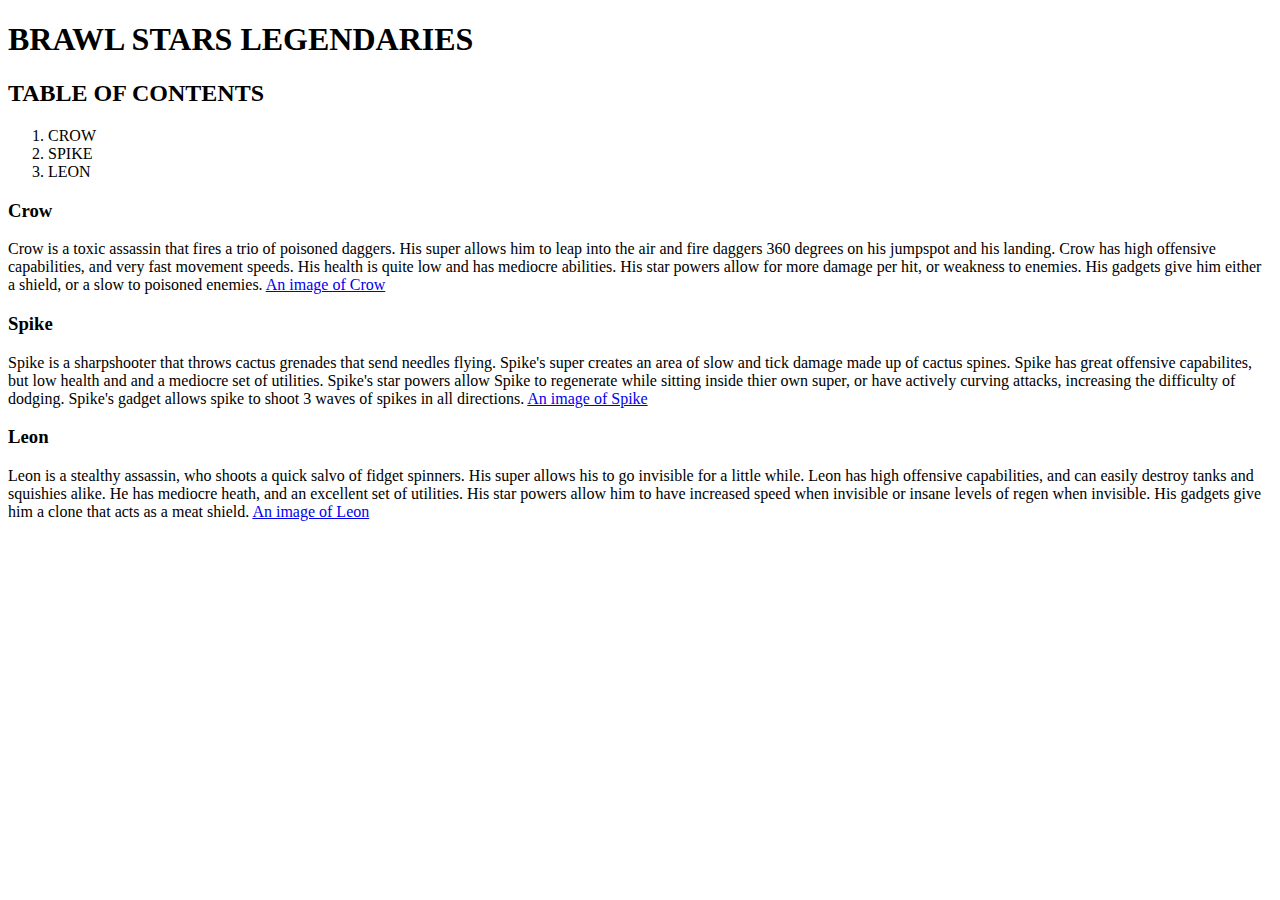
<file: index.html>
<!DOCTYPE html>
<html>
  <body>
  <head><title> OG THREE LEGENDARIES </title>
  </head>
  <h1> BRAWL STARS LEGENDARIES </h1>
  <h2> TABLE OF CONTENTS </h2>
  <ol>
    <li>CROW</li>
    <li>SPIKE</li>
    <li>LEON</li>
  </ol>
  <h3> Crow </h3>
  <p>
    Crow is a toxic assassin that fires a trio of poisoned daggers. His super allows him to leap into the air and fire daggers 360 degrees on his jumpspot and his landing. Crow has high offensive capabilities, and very fast movement speeds. His health is quite low and has mediocre abilities. His star powers allow for more damage per hit, or weakness to enemies. His gadgets give him either a shield, or a slow to poisoned enemies. 
    <a href="https://www.dlf.pt/ddetail/TmmwwR_crow-brawl-stars-png-transparent-png/">An image of Crow</a>
    </p>
    <h3> Spike </h3>
  <p>
    Spike is a sharpshooter that throws cactus grenades that send needles flying. Spike's super creates an area of slow and tick damage made up of cactus spines. Spike has great offensive capabilites, but low health and and a mediocre set of utilities. Spike's star powers allow Spike to regenerate while sitting inside thier own super, or have actively curving attacks, increasing the difficulty of dodging. Spike's gadget allows spike to shoot 3 waves of spikes in all directions. 
    <a href="https://www.pngaaa.com/detail/1327240">An image of Spike</a>
    </p>
    <h3> Leon </h3>
    <p>
      Leon is a stealthy assassin, who shoots a quick salvo of fidget spinners. His super allows his to go invisible for a little while. Leon has high offensive capabilities, and can easily destroy tanks and squishies alike. He has mediocre heath, and an excellent set of utilities. His star powers allow him to have increased speed when invisible or insane levels of regen when invisible. His gadgets give him a clone that acts as a meat shield. 
    <a href="https://www.kindpng.com/imgv/iTTbmxx_transparent-leon-png-leon-din-brawl-stars-png/">An image of Leon</a>
    </p>
  </body>
</html>
</file>
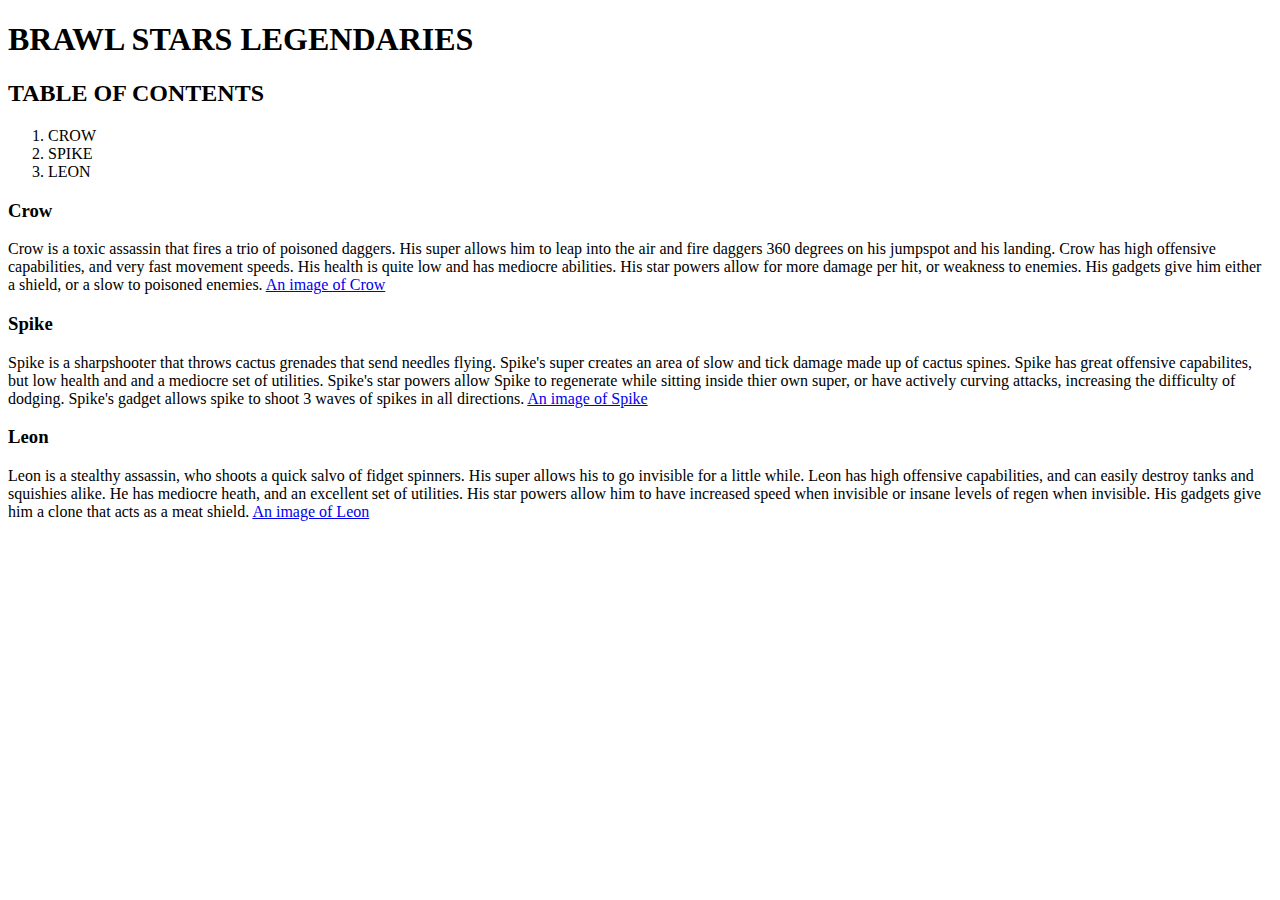
<file: plain.html>
<!DOCTYPE html>
<html>
  <body>
  <head><title> OG THREE LEGENDARIES </title>
  </head>
  <h1> BRAWL STARS LEGENDARIES </h1>
  <h2> TABLE OF CONTENTS </h2>
  <ol>
    <li>CROW</li>
    <li>SPIKE</li>
    <li>LEON</li>
  </ol>
  <h3> Crow </h3>
  <p>
    Crow is a toxic assassin that fires a trio of poisoned daggers. His super allows him to leap into the air and fire daggers 360 degrees on his jumpspot and his landing. Crow has high offensive capabilities, and very fast movement speeds. His health is quite low and has mediocre abilities. His star powers allow for more damage per hit, or weakness to enemies. His gadgets give him either a shield, or a slow to poisoned enemies. 
    <a href="https://www.dlf.pt/ddetail/TmmwwR_crow-brawl-stars-png-transparent-png/">An image of Crow</a>
    </p>
    <h3> Spike </h3>
  <p>
    Spike is a sharpshooter that throws cactus grenades that send needles flying. Spike's super creates an area of slow and tick damage made up of cactus spines. Spike has great offensive capabilites, but low health and and a mediocre set of utilities. Spike's star powers allow Spike to regenerate while sitting inside thier own super, or have actively curving attacks, increasing the difficulty of dodging. Spike's gadget allows spike to shoot 3 waves of spikes in all directions. 
    <a href="https://www.pngaaa.com/detail/1327240">An image of Spike</a>
    </p>
    <h3> Leon </h3>
    <p>
      Leon is a stealthy assassin, who shoots a quick salvo of fidget spinners. His super allows his to go invisible for a little while. Leon has high offensive capabilities, and can easily destroy tanks and squishies alike. He has mediocre heath, and an excellent set of utilities. His star powers allow him to have increased speed when invisible or insane levels of regen when invisible. His gadgets give him a clone that acts as a meat shield. 
    <a href="https://www.kindpng.com/imgv/iTTbmxx_transparent-leon-png-leon-din-brawl-stars-png/">An image of Leon</a>
    </p>
    <a href="https://josephbahk05.github.io/web/styled.html"></a>
  </body>
</html>
</file>
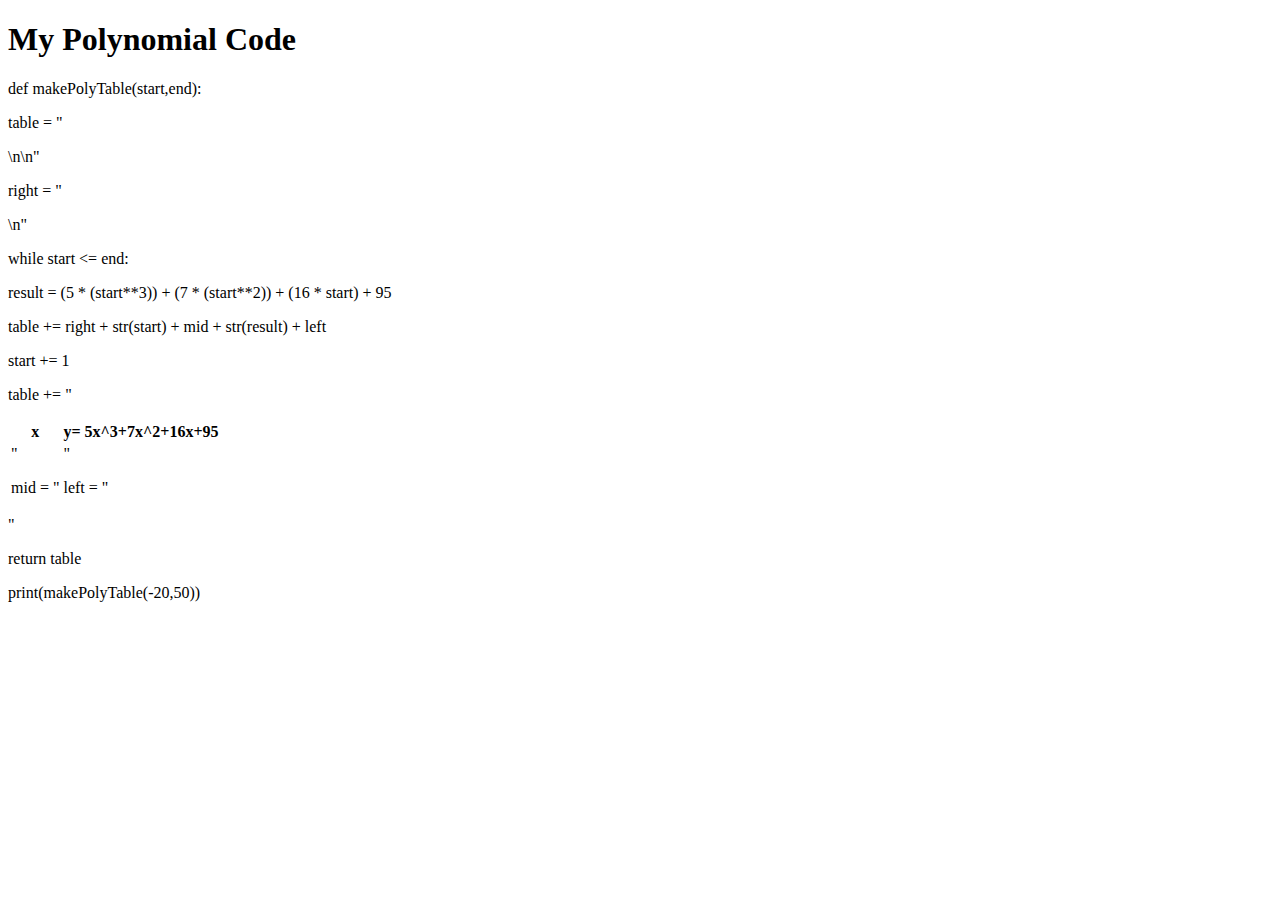
<file: polycode.html>
<!DOCTYPE html>
<html>
  <head>
    <title>
      makePolyTable
    </title>
  </head>
  <body>
    <h1>
      My Polynomial Code
    </h1>
    <p>  
      def makePolyTable(start,end):  
    </p>
    <p>
        table = "<table>\n<tr><th>x</th><th>y= 5x^3+7x^2+16x+95</th></tr>\n"
    </p>
    <p>
        right = "<tr><td>"
    </p>
    <p>
        mid = "</td><td>"
    </p>
    <p>    
        left = "</td></tr>\n"
    </p>
    <p>
        while start <= end:
    </p>
          result = (5 * (start**3)) + (7 * (start**2)) + (16 * start) + 95
    <p>
          table += right + str(start) + mid + str(result) + left
    </p>
    <p>
          start += 1
    </p>
    <p>
        table += "</table>"
    </p>
    <p>
        return table
    </p>
    <p>
      print(makePolyTable(-20,50))
    </p>
  </body>
</html>
</file>
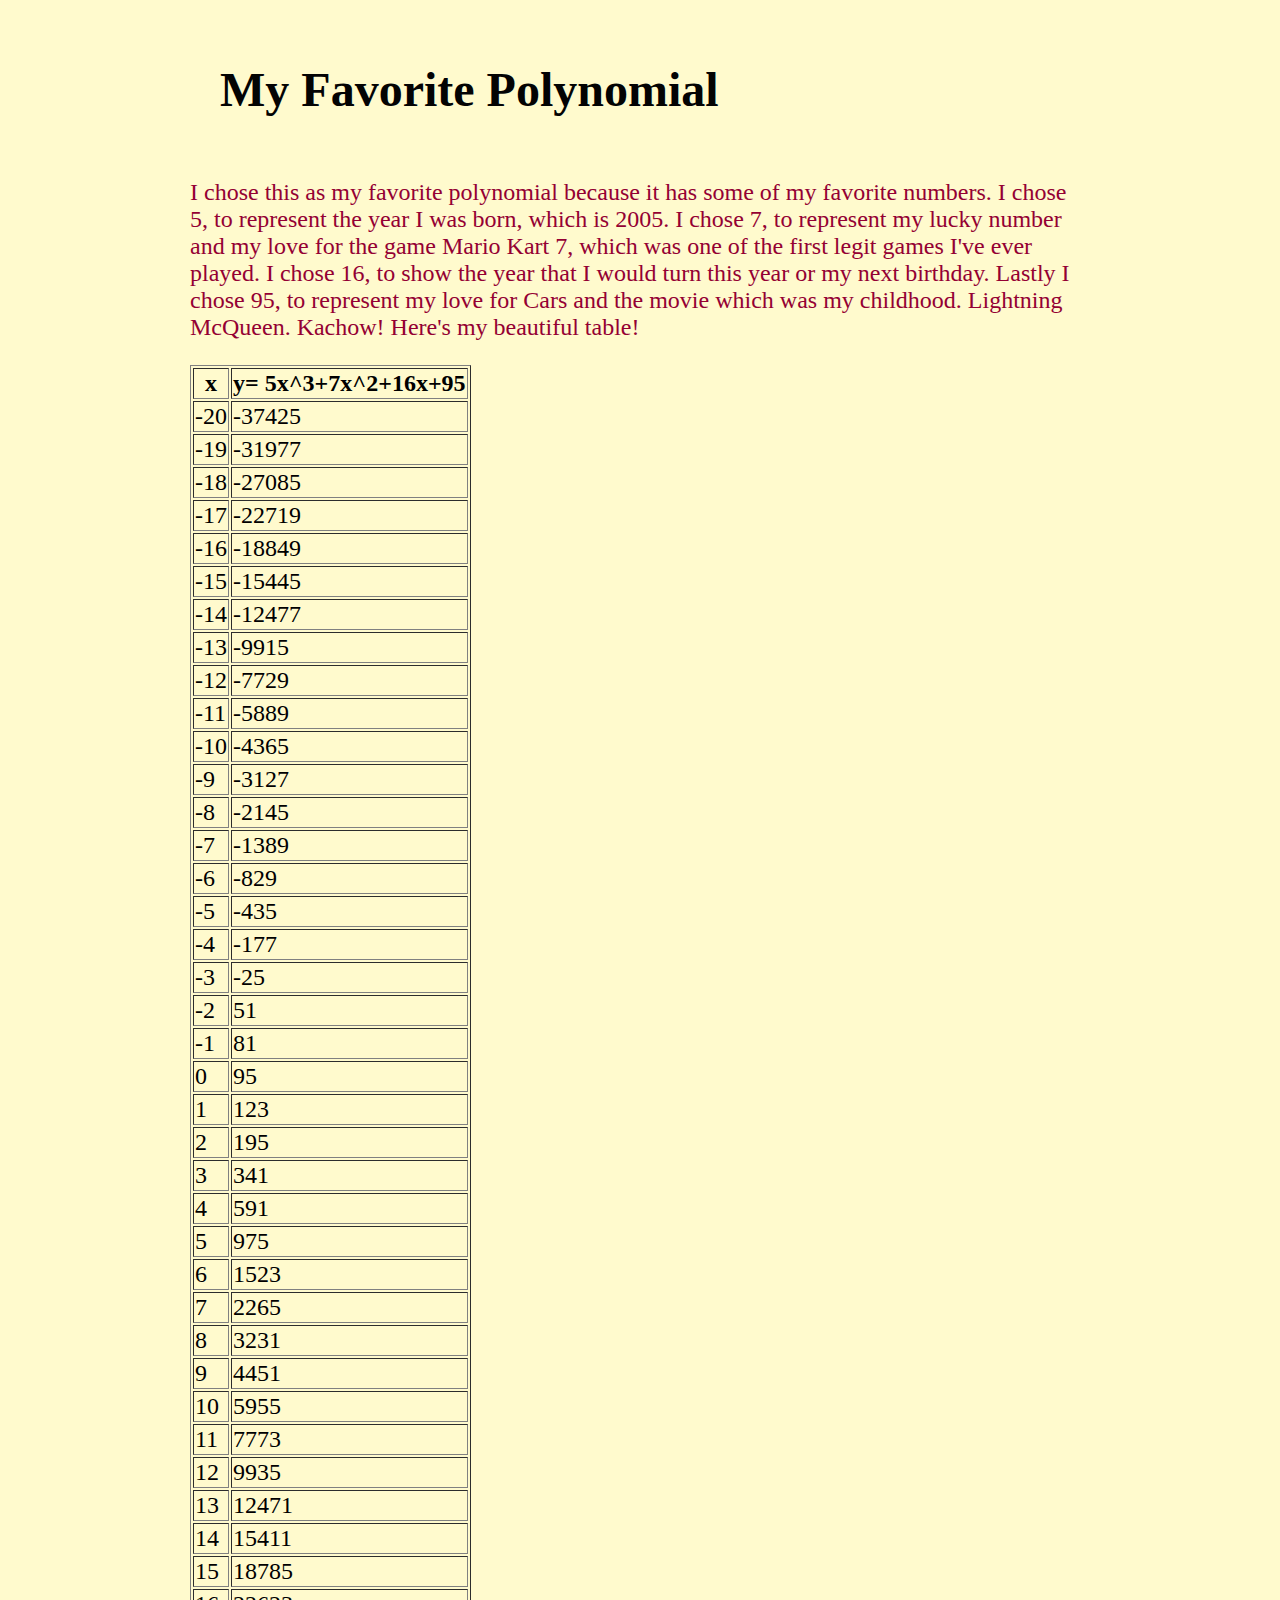
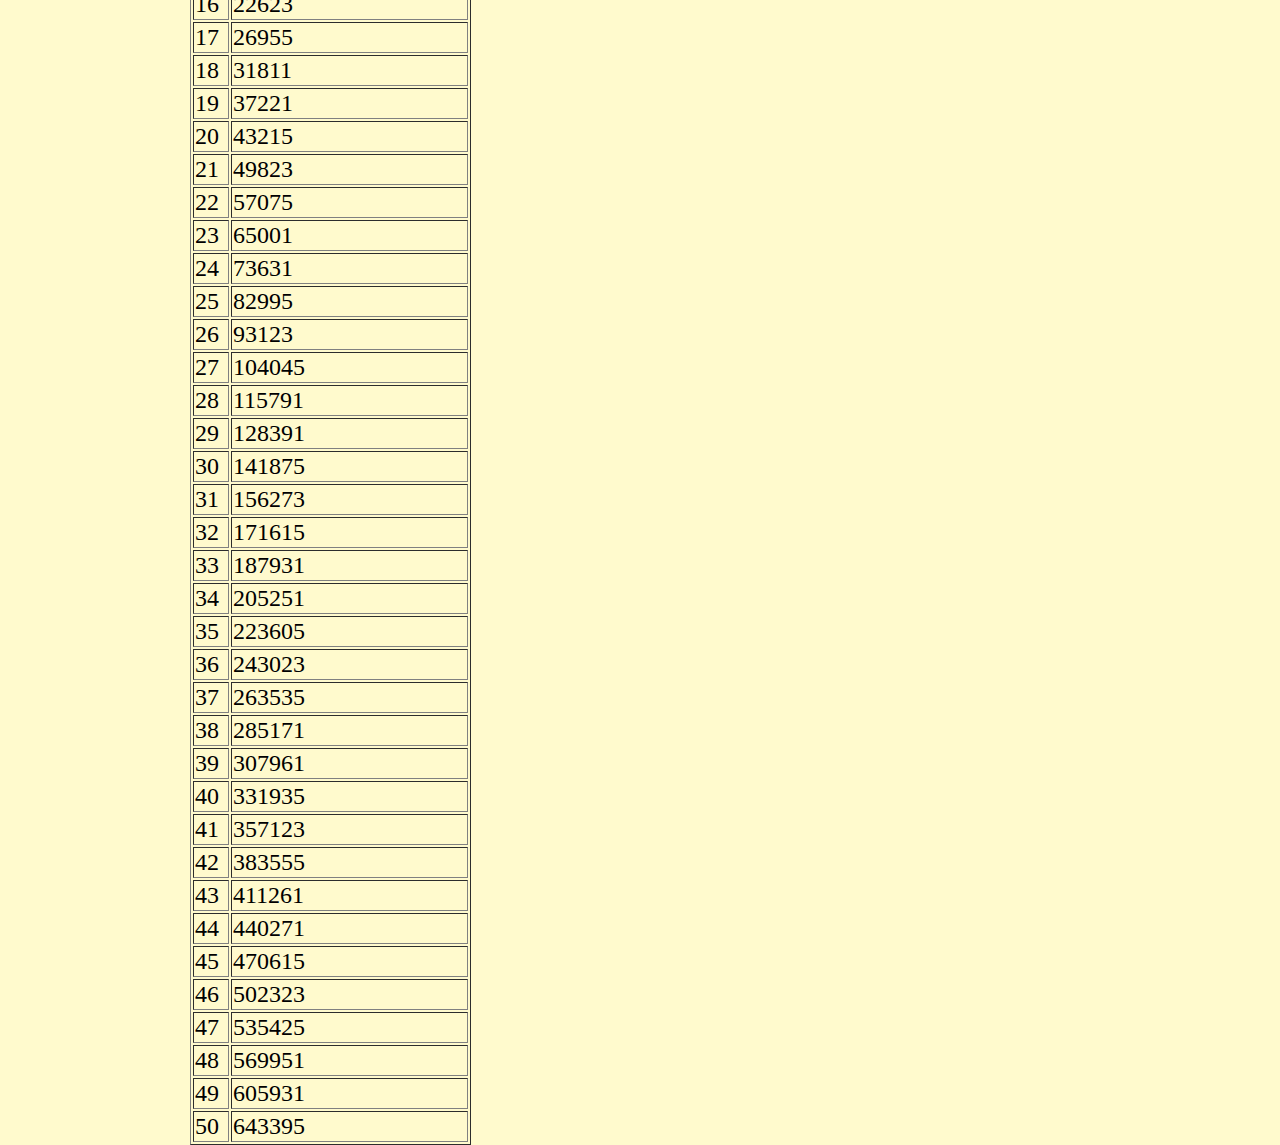
<file: polynomial.html>
<!DOCTYPE html>
<html>
  <head>
    <title>My Favorite Polynomial</title>
    <link rel="stylesheet" href="site.styles.css">
  </head>
  <body>
    <h1>
      My Favorite Polynomial
    </h1>
    <p>
      I chose this as my favorite polynomial because it has some of my favorite numbers. I chose 5, to represent the year I was born, which is 2005. I chose 7, to represent my lucky number and my love for the game Mario Kart 7, which was one of the first legit games I've ever played. I chose 16, to show the year that I would turn this year or my next birthday. Lastly I chose 95, to represent my love for Cars and the movie which was my childhood. Lightning McQueen. Kachow! Here's my beautiful table!
    </p>
    <table border="1px">
        <tr><th>x</th><th>y= 5x^3+7x^2+16x+95</th></tr>
        <tr><td>-20</td><td>-37425</td></tr>
        <tr><td>-19</td><td>-31977</td></tr>
        <tr><td>-18</td><td>-27085</td></tr>
        <tr><td>-17</td><td>-22719</td></tr>
        <tr><td>-16</td><td>-18849</td></tr>
        <tr><td>-15</td><td>-15445</td></tr>
        <tr><td>-14</td><td>-12477</td></tr>
        <tr><td>-13</td><td>-9915</td></tr>
        <tr><td>-12</td><td>-7729</td></tr>
        <tr><td>-11</td><td>-5889</td></tr>
        <tr><td>-10</td><td>-4365</td></tr>
        <tr><td>-9</td><td>-3127</td></tr>
        <tr><td>-8</td><td>-2145</td></tr>
        <tr><td>-7</td><td>-1389</td></tr>
        <tr><td>-6</td><td>-829</td></tr>
        <tr><td>-5</td><td>-435</td></tr>
        <tr><td>-4</td><td>-177</td></tr>
        <tr><td>-3</td><td>-25</td></tr>
        <tr><td>-2</td><td>51</td></tr>
        <tr><td>-1</td><td>81</td></tr>
        <tr><td>0</td><td>95</td></tr>
        <tr><td>1</td><td>123</td></tr>
        <tr><td>2</td><td>195</td></tr>
        <tr><td>3</td><td>341</td></tr>
        <tr><td>4</td><td>591</td></tr>
        <tr><td>5</td><td>975</td></tr>
        <tr><td>6</td><td>1523</td></tr>
        <tr><td>7</td><td>2265</td></tr>
        <tr><td>8</td><td>3231</td></tr>
        <tr><td>9</td><td>4451</td></tr>
        <tr><td>10</td><td>5955</td></tr>
        <tr><td>11</td><td>7773</td></tr>
        <tr><td>12</td><td>9935</td></tr>
        <tr><td>13</td><td>12471</td></tr>
        <tr><td>14</td><td>15411</td></tr>
        <tr><td>15</td><td>18785</td></tr>
        <tr><td>16</td><td>22623</td></tr>
        <tr><td>17</td><td>26955</td></tr>
        <tr><td>18</td><td>31811</td></tr>
        <tr><td>19</td><td>37221</td></tr>
        <tr><td>20</td><td>43215</td></tr>
        <tr><td>21</td><td>49823</td></tr>
        <tr><td>22</td><td>57075</td></tr>
        <tr><td>23</td><td>65001</td></tr>
        <tr><td>24</td><td>73631</td></tr>
        <tr><td>25</td><td>82995</td></tr>
        <tr><td>26</td><td>93123</td></tr>
        <tr><td>27</td><td>104045</td></tr>
        <tr><td>28</td><td>115791</td></tr>
        <tr><td>29</td><td>128391</td></tr>
        <tr><td>30</td><td>141875</td></tr>
        <tr><td>31</td><td>156273</td></tr>
        <tr><td>32</td><td>171615</td></tr>
        <tr><td>33</td><td>187931</td></tr>
        <tr><td>34</td><td>205251</td></tr>
        <tr><td>35</td><td>223605</td></tr>
        <tr><td>36</td><td>243023</td></tr>
        <tr><td>37</td><td>263535</td></tr>
        <tr><td>38</td><td>285171</td></tr>
        <tr><td>39</td><td>307961</td></tr>
        <tr><td>40</td><td>331935</td></tr>
        <tr><td>41</td><td>357123</td></tr>
        <tr><td>42</td><td>383555</td></tr>
        <tr><td>43</td><td>411261</td></tr>
        <tr><td>44</td><td>440271</td></tr>
        <tr><td>45</td><td>470615</td></tr>
        <tr><td>46</td><td>502323</td></tr>
        <tr><td>47</td><td>535425</td></tr>
        <tr><td>48</td><td>569951</td></tr>
        <tr><td>49</td><td>605931</td></tr>
        <tr><td>50</td><td>643395</td></tr>
    </table>
  </body>
</html>
</file>
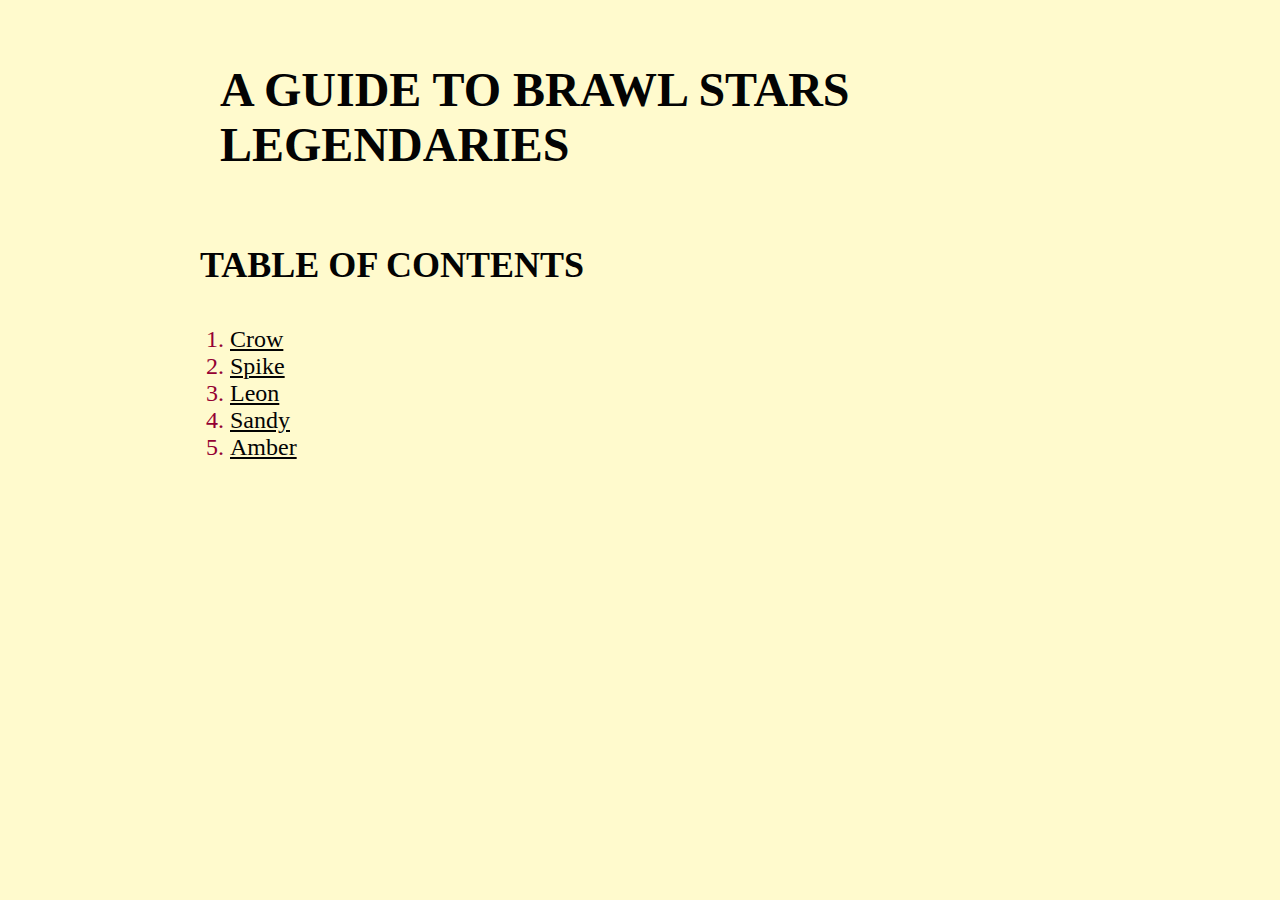
<file: site.html>
<!DOCTYPE html>
<html>
  <head>
   <link rel="stylesheet" href="site.styles.css">
    <title> BRAWL STARS LEGENDARIES </title>
  </head>
  <body>
  <h1> A GUIDE TO BRAWL STARS LEGENDARIES </h1>
  <h2> TABLE OF CONTENTS </h2>
  <ol>
    <li><a href="https://josephbahk05.github.io/web/site.crow.html"> Crow </a></li>
    <li><a href="https://josephbahk05.github.io/web/site.spike.html"> Spike </a></li>
    <li><a href="https://josephbahk05.github.io/web/site.leon.html"> Leon </a></li>
    <li><a href="https://josephbahk05.github.io/web/site.sandy.html"> Sandy </a></li>
    <li><a href="https://josephbahk05.github.io/web/site.amber.html"> Amber </a></li>
  </ol>
    
  </body>
</html>
</file>
<file: site.styles.css>
body{
  background-color: #FFFACD;
  font-family: Avenir Next;
  font-size: 24px;
  margin: auto;
  max-width: 900px;
}
h2, h3{
  color: #030303;
  padding: 10px;
}
p, ol, ul{
  color: #940033;
}
h1, a{
  color: #030303;
}
h1{
  padding: 30px;
}
</file>
